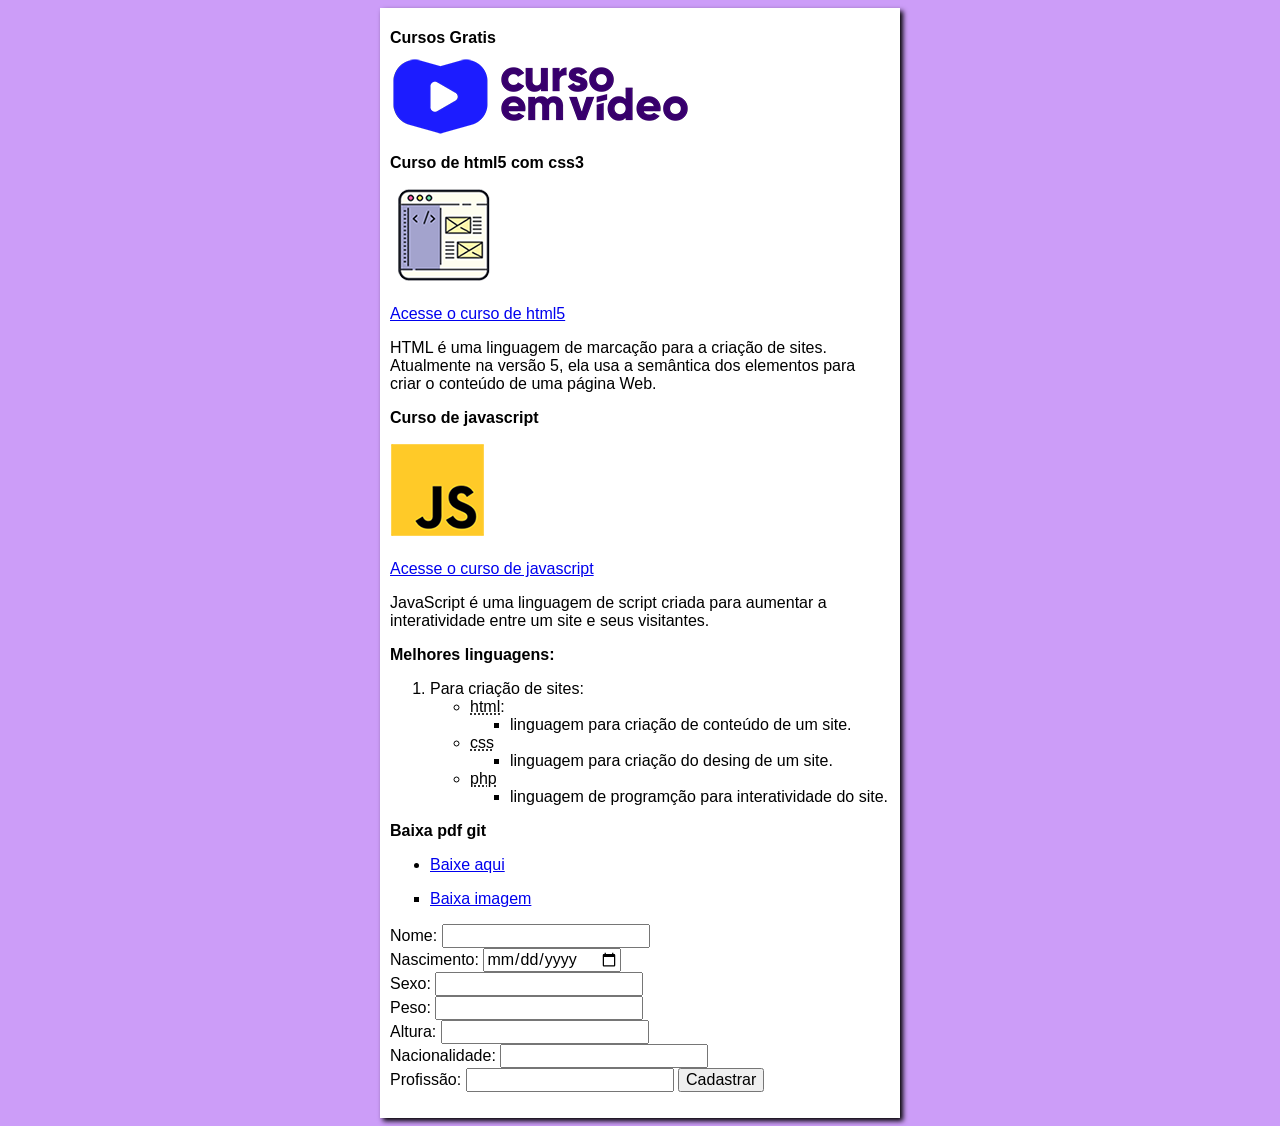
<file: index.html>
<!DOCTYPE html>
<html lang="pt-br">

<head>
    <meta charset="UTF-8">
    <meta http-equiv="X-UA-Compatible" content="IE=edge">
    <meta name="viewport" content="width=device-width, initial-scale=1.0">
    <title>Curso em video</title>
    <Link rel="stylesheet" href="estilos/style.css">
    <link rel="shortcut icon" href="Imagens/android-icon-36x36.png" type="image/x-icon">
</head>

<body>

    <main>

        <h1>Cursos Gratis</h1>
        <img src="Imagens/curso-em-video-cor.png" alt="Curso em video">
        <article>
            <h2>Curso de html5 com css3</h2>
            <img class="lado" src="Imagens/curso-html-css.png" alt="Criei configurações visuais">
            <a href="Curso de html.html" target="_self" ral="external">
                <p>Acesse o curso de html5</p>
            </a>
            <p>HTML é uma linguagem de marcação para a criação de sites. Atualmente na versão 5, ela usa a semântica dos elementos para criar o conteúdo de uma página Web.</p>
            <article>
                <h2>Curso de javascript</h2>
                <img class="lado" src="Imagens/curso-javascript.png" alt="Curso de Javascript">
                <a href="curso javascript .html">
                    <p>Acesse o curso de javascript</p>
                </a>
                <p>JavaScript é uma linguagem de script criada para aumentar a interatividade entre um site e seus visitantes.</p>
            </article>
        </article>
        <article>
            <h2>Melhores linguagens:</h2>
            <ol>
                <li>Para criação de sites:</li>
                <ul type="circle">
                    <li><abbr title="Hyper Test Markup Language">html</abbr>:</li>
                </ul>
                <ol>
                    <ul type="Square">
                        <li>linguagem para criação de conteúdo de um site.</li>
                    </ul>
                </ol>
                <ul type="circle">
                    <li><abbr title="Cascading Style Sheets">css</abbr></li>
                </ul>
                <ol>
                    <ul type="Square">
                        <li>linguagem para criação do desing de um site.</li>
                    </ul>
                </ol>
                <ul type="circle">
                    <li><abbr title="Hypertext Preprocessor">php</abbr></li>
                </ul>
                <ol>
                    <ul type="square">
                        <li>linguagem de programção para interatividade do site.</li>
                    </ul>
                </ol>
                </ul>
            </ol>
        </article>
        <h2>Baixa pdf git</h2>

        <ul type="Circlo">
            <li><a href="Imagens/18 - Aprendendo Git e GitHub.pdf" download="Imagens/18 - Aprendendo Git e GitHub.pdf" type="applicaton/pdf">Baixe aqui</a></li>
        </ul>
        <ul type="square">
            <li>
                <a href="Imagens/curso-em-video-pb.png" download="Imagens/curso-em-video-pb.png" type="	image/png">Baixa imagem</a>

            </li>
        </ul>

        </p>
        <p>
        <form action="cadastro.php" method="post">
            <label for="">Nome: </label>
            <input type="text" name="nome">
            <br>
            <label for="">Nascimento: </label>
            <input type="date" name="nascimento">
            <br>
            <label for="">Sexo: </label>
            <input type="text" name="sexo">
            <br>
            <label for="">Peso: </label>
            <input name="peso" type="decimal">
            <br>
            <label for="">Altura: </label>
            <input type="decimal" name="altura">
            <br>
            <label for="">Nacionalidade: </label>
            <input type="text" name="nacionalidade">
            <br>
            <label for="">Profissão: </label>
            <input type="text" name="profissão">
            <button>Cadastrar</button>
        </form></p>

    </main>

</body>

</html>
</file>
<file: estilos/style.css>
* {
    font-family: Arial, Helvetica, sans-serif;
    font-size: 16px;
}

body {
    background-color: rgb(204, 157, 248);
}

main {
    background-color: white;
    width: 500px;
    margin: auto;
    padding: 10px;
    box-shadow: 3px 3px 5px rgba(0, 0, 0.473);
}
</file>
